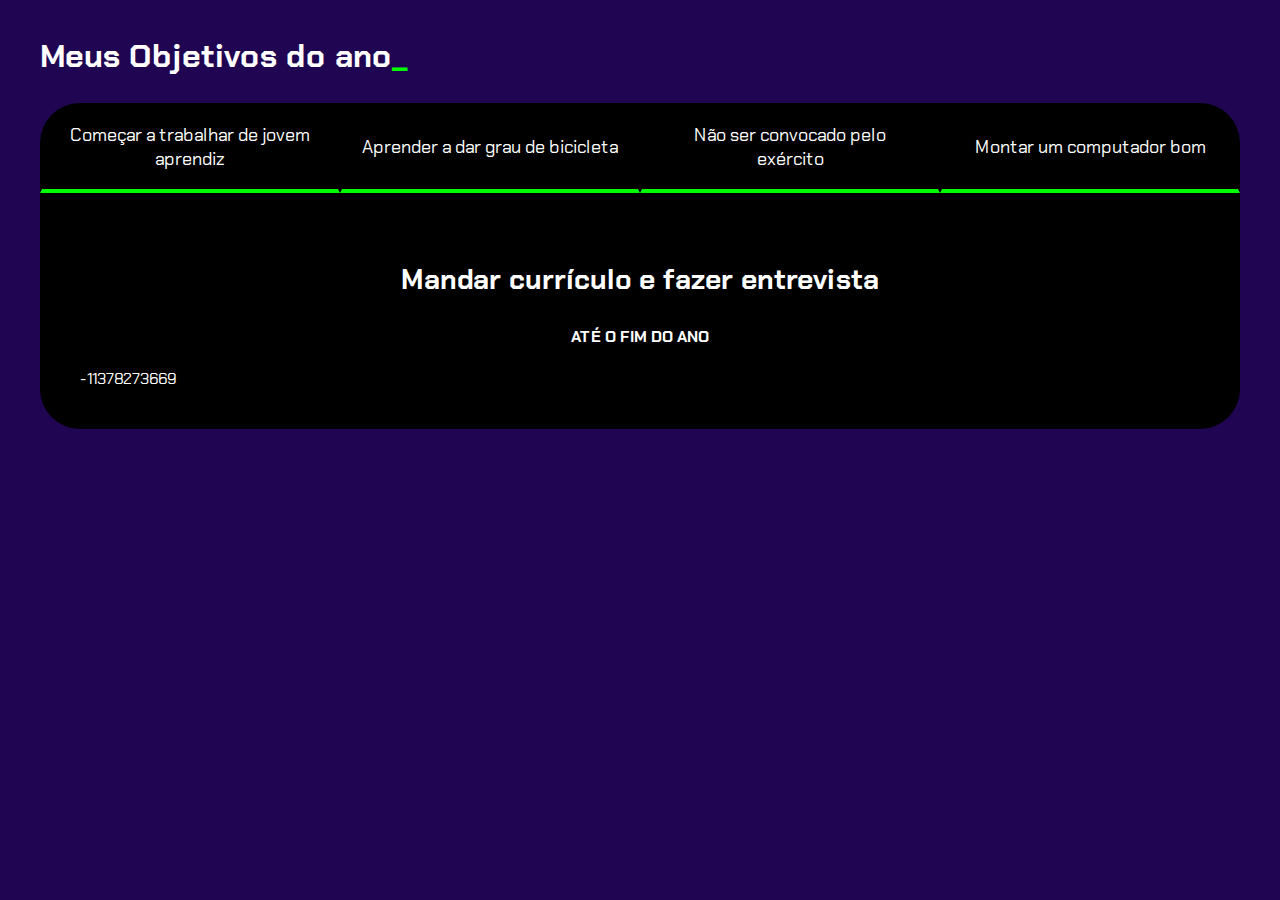
<file: index.html>
<!DOCTYPE html>
<html lang="pt-br">

<head>
    <meta charset="UTF-8">
    <meta name="viewport" content="width=device-width, initial-scale=1.0">
    <title>Meus objetivos do ano</title>
    <link rel="stylesheet" href="style.css">
</head>

<body>
    <section class="conteudo-principal">
        <h2 class="titulo-principal">Meus Objetivos do ano<span>_</span></h2>
        <div class="conteudo">
            <div class="botoes">
                <button class="botao ativo">Começar a trabalhar de jovem aprendiz</button>
                <button class="botao ativo">Aprender a dar grau de bicicleta</button>
                <button class="botao ativo">Não ser convocado pelo exército</button>
                <button class="botao ativo"> Montar um computador bom </button>
            </div>

            <div class="abas-textos">
                <div class="aba-conteudo ativo">
                    <h3 class="aba-conteudo-titulo-principal">Mandar currículo e fazer entrevista</h3>
                    <h4 class="aba-conteudo-titulo-secundario">Até o fim do ano</h4>
                    <div class="contador"></div>
                </div>

                <div class="aba-conteudo">
                    <h3 class="aba-conteudo-titulo-principal">Tentando dar grau de bicicleta</h3>
                    <h4 class="aba-conteudo-titulo-secundario">Até setembro</h4>
                    <div class="contador"></div>
                </div>

                <div class="aba-conteudo">
                    <h3 class="aba-conteudo-titulo-principal">Não ser convocado pelo exército</h3>
                    <h4 class="aba-conteudo-titulo-secundario">Quando sair o resultado</h4>
                    <div class="contador"></div>
                </div>

                <div class="aba-conteudo">
                    <h3 class="aba-conteudo-titulo-principal"> Montar um computador bom</h3>
                    <h4 class="aba-conteudo-titulo-secundario">Até março de 2026</h4>
                    <div class="contador"></div>
                </div>
            </div>

        </div>
    </section>

    <script src="main.js"></script>
</body>

</html>
</file>
<file: style.css>
@import url('https://fonts.googleapis.com/css2?family=Chakra+Petch:wght@400;700&display=swap');

:root {
    --cor-de-fundo: #200552;
    --verde: #00fd00;
    --branco: #FFFFFF;
    --botao-ativo: #000000;
    --botao-inativo: rgba(212, 8, 110, 0.5);
    --texto-fundo: rgba(20, 0, 243, 0.3);
}

body {
    background-color: var(--cor-de-fundo);
    color: var(--branco);
    font-family: 'Chakra Petch', sans-serif;
}


.conteudo-principal {
    display: flex;
    flex-direction: column;
    justify-content: center;
    align-items: center;
    max-width: 1200px;
    width: 100%;
    margin: 0 auto;
}

.titulo-principal {
    text-align: left;
    width: 100%;
    font-size: 32px;
}

.titulo-principal span {
    color: var(--verde);
}

.botao {
    font-family: "Chakra Petch", sans-serif;
    background-color: var(--botao-inativo);
    color: var(--branco);
    display: flex;
    justify-content: center;
    padding: 1em;
    font-size: 18px;
    align-items: center;
    width: 100%;
    border-bottom: 4px solid var(--botao-ativo);
    border-left: 2px solid var(--botao-ativo);
    border-right: 2px solid var(--botao-ativo);
    border-top: 2px solid var(--botao-ativo);
}

.botao:first-child {
    border-radius: 40px 0 0 0;
}

.botoes {
    display: block;
}

.botao.ativo{
    background-color: var(--botao-ativo);
    border-bottom: 4px solid var(--verde);
}

.abas-textos{
    background-color: var(--botao-ativo);
    padding: 40px;
    border-radius: 0 0 40px 40px;
}

.aba-conteudo.ativo {
    display: block;
}

.aba-conteudo{
    display: none;
}
.aba-conteudo-titulo-principal{
    font-size: 28px;
    text-align:center ;
}

.aba-conteudo-titulo-secundario{
    text-align: center;
    color: var(--branco);
    text-transform: uppercase;
}

@media screen and (min-width:768px){
    .botoes{display: flex;}

    .botao :first-child{
        border-radius: 40px 0 0 0;
    }

    .botao:last-child{
        border-radius: 0 40px 0 0;
    }
}
</file>
